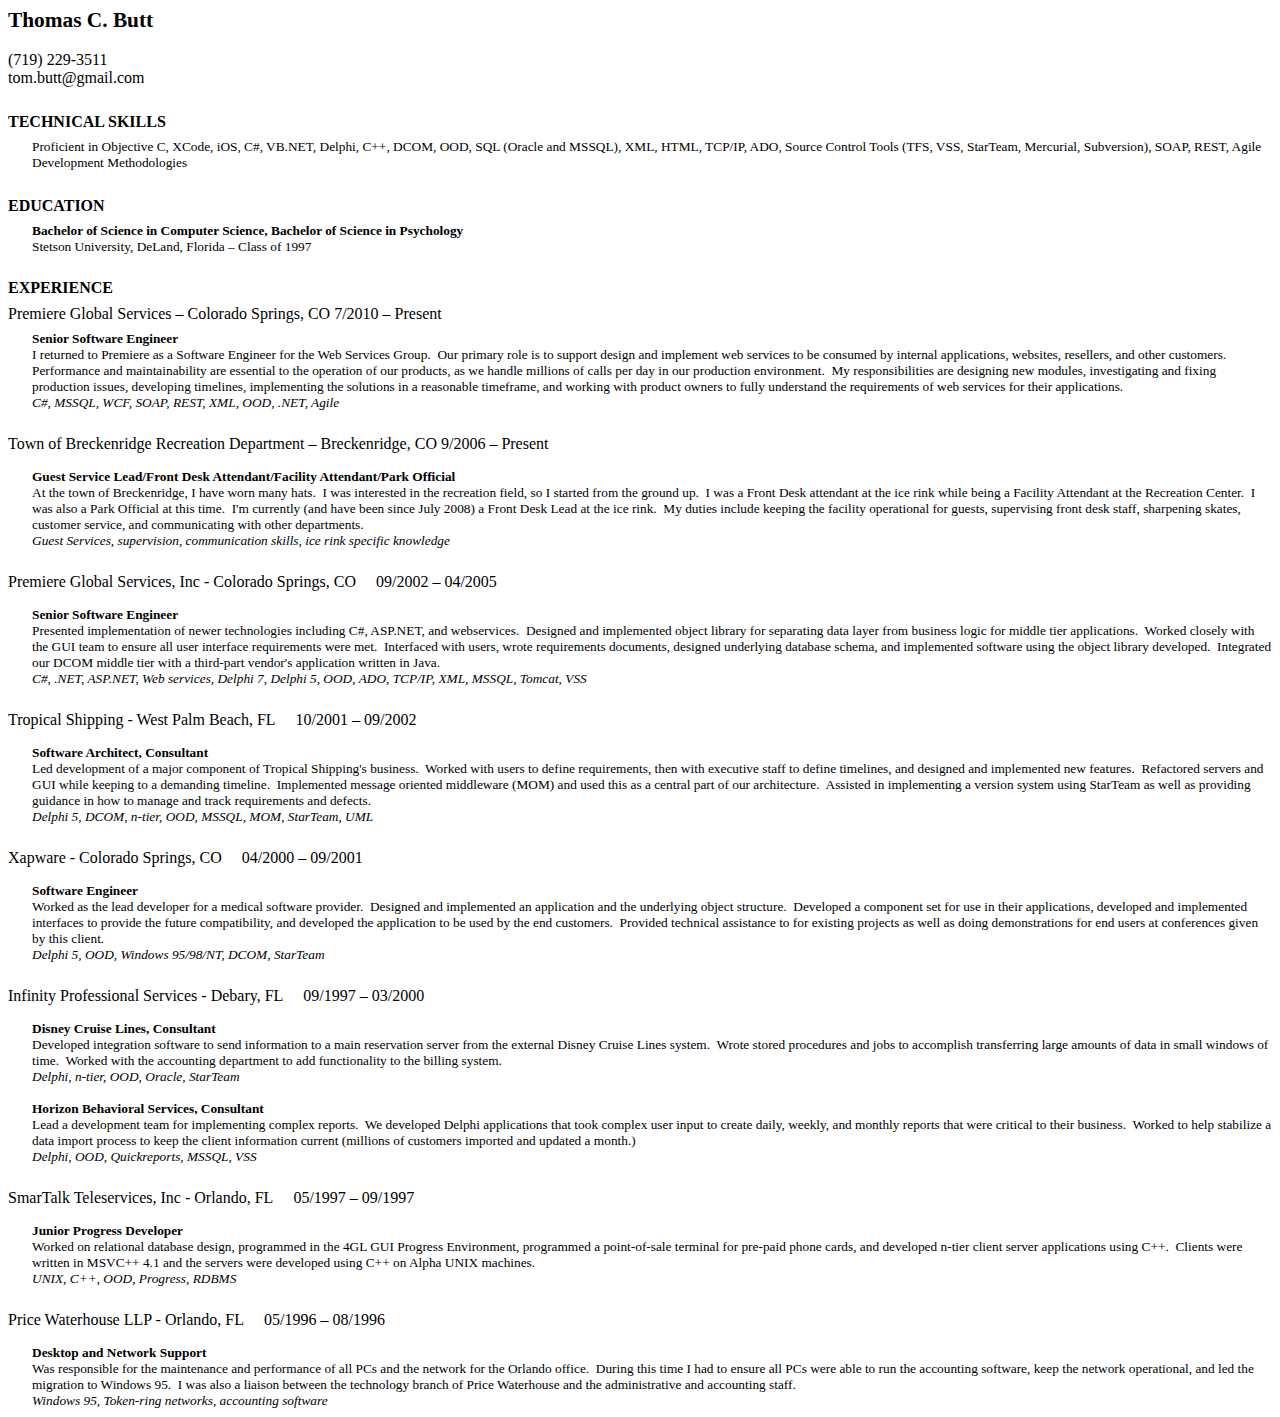
<file: resume.html>
<html>

<head>
<meta name=Title content="THOMAS C">
<meta name=Keywords content="">
<meta http-equiv=Content-Type content="text/html; charset=macintosh">
<meta name=Generator content="Microsoft Word 14 (filtered)">
<title>THOMAS C</title>
<style>
<!--
 /* Font Definitions */
@font-face
	{font-family:Cambria;
	panose-1:2 4 5 3 5 4 6 3 2 4;}
@font-face
	{font-family:Garamond;
	panose-1:2 2 4 4 3 3 1 1 8 3;}
@font-face
	{font-family:"Book Antiqua";
	panose-1:2 4 6 2 5 3 5 3 3 4;}
 /* Style Definitions */
p.MsoNormal, li.MsoNormal, div.MsoNormal
	{margin:0in;
	margin-bottom:.0001pt;
	font-size:12.0pt;
	font-family:Cambria;}
 /* Page Definitions */
@page WordSection1
	{size:8.5in 11.0in;
	margin:1.0in 1.25in 1.0in 1.25in;}
div.WordSection1
	{page:WordSection1;}
-->
</style>

</head>

<body lang=EN-US style='text-justify-trim:punctuation'>

<div class=WordSection1>

<p class=MsoNormal style='text-autospace:none'><b><span style='font-size:16.0pt;
font-family:Garamond'>Thomas C. Butt</span></b></p>

<p class=MsoNormal style='text-autospace:none'><span style='font-family:Garamond'>&nbsp;&nbsp;&nbsp;&nbsp;&nbsp;&nbsp;&nbsp;&nbsp;&nbsp;&nbsp;&nbsp;&nbsp;&nbsp;&nbsp;&nbsp;&nbsp;&nbsp;&nbsp;&nbsp;&nbsp;&nbsp;&nbsp;&nbsp;&nbsp;&nbsp;&nbsp;&nbsp;&nbsp;&nbsp;&nbsp;&nbsp;&nbsp;&nbsp;&nbsp;&nbsp;&nbsp;&nbsp;&nbsp;&nbsp;&nbsp;&nbsp;&nbsp;&nbsp;&nbsp;&nbsp;&nbsp;&nbsp;&nbsp;&nbsp;&nbsp;&nbsp;&nbsp;&nbsp;&nbsp;&nbsp;&nbsp;&nbsp;&nbsp;&nbsp;&nbsp;&nbsp;&nbsp;&nbsp;&nbsp;&nbsp;&nbsp;&nbsp;&nbsp;&nbsp;&nbsp;&nbsp;&nbsp;&nbsp;&nbsp;&nbsp;&nbsp;&nbsp;&nbsp;&nbsp;&nbsp;&nbsp;&nbsp;&nbsp;&nbsp;&nbsp;&nbsp;&nbsp;&nbsp;&nbsp;&nbsp;&nbsp;&nbsp;&nbsp;&nbsp;&nbsp;&nbsp;&nbsp;&nbsp;&nbsp;&nbsp;&nbsp;&nbsp;&nbsp;&nbsp;&nbsp;&nbsp;&nbsp;&nbsp;&nbsp;&nbsp;&nbsp;&nbsp;&nbsp;&nbsp;&nbsp;&nbsp;&nbsp;&nbsp;&nbsp;&nbsp;&nbsp;&nbsp;&nbsp;&nbsp;&nbsp;&nbsp;&nbsp;&nbsp;&nbsp;&nbsp;&nbsp;&nbsp;&nbsp;&nbsp;&nbsp;&nbsp;&nbsp;&nbsp;&nbsp;&nbsp;&nbsp;&nbsp;&nbsp;&nbsp;&nbsp;&nbsp;&nbsp;&nbsp;&nbsp;&nbsp;&nbsp;&nbsp;&nbsp;&nbsp;&nbsp;&nbsp;&nbsp;&nbsp;&nbsp;&nbsp;&nbsp;&nbsp;&nbsp;&nbsp;&nbsp;&nbsp;&nbsp; </span></p>

<p class=MsoNormal style='text-autospace:none'><span style='font-family:Garamond'>(719)
229-3511&nbsp;&nbsp;&nbsp;&nbsp;&nbsp;&nbsp;&nbsp;&nbsp;&nbsp;&nbsp;&nbsp;&nbsp;&nbsp;&nbsp;&nbsp;&nbsp;&nbsp;&nbsp;&nbsp;&nbsp;&nbsp;&nbsp;&nbsp;&nbsp;&nbsp;&nbsp;&nbsp;&nbsp;&nbsp;&nbsp;&nbsp;&nbsp;&nbsp;&nbsp;&nbsp;&nbsp;&nbsp;&nbsp;&nbsp;&nbsp;&nbsp;&nbsp;&nbsp;&nbsp;&nbsp;&nbsp;&nbsp;&nbsp;&nbsp;&nbsp;&nbsp;&nbsp;&nbsp;&nbsp;&nbsp;&nbsp;&nbsp;&nbsp;&nbsp;&nbsp;&nbsp;&nbsp;&nbsp;&nbsp;&nbsp;&nbsp;&nbsp;&nbsp;&nbsp;&nbsp;&nbsp;&nbsp;&nbsp;&nbsp;&nbsp;&nbsp;&nbsp;&nbsp;&nbsp;&nbsp;&nbsp;&nbsp;&nbsp;&nbsp;&nbsp;&nbsp;&nbsp;&nbsp;&nbsp;&nbsp;&nbsp;&nbsp;&nbsp;&nbsp;&nbsp;&nbsp;&nbsp;&nbsp;&nbsp;&nbsp;&nbsp;&nbsp;&nbsp;&nbsp;&nbsp;&nbsp;&nbsp;&nbsp;&nbsp;&nbsp;&nbsp;&nbsp;&nbsp;&nbsp;&nbsp;&nbsp;&nbsp;&nbsp;&nbsp;&nbsp;&nbsp;&nbsp;&nbsp;&nbsp;&nbsp;&nbsp;&nbsp;&nbsp;&nbsp;&nbsp;&nbsp;&nbsp;&nbsp;&nbsp;&nbsp;&nbsp;&nbsp;&nbsp;&nbsp;&nbsp;&nbsp;&nbsp; </span></p>

<p class=MsoNormal style='text-autospace:none'><span style='font-family:Garamond'>tom.butt@gmail.com</span></p>

<p class=MsoNormal style='text-autospace:none'><span style='font-family:Garamond'>&nbsp;</span></p>

<p class=MsoNormal style='margin-top:6.0pt;margin-right:0in;margin-bottom:6.0pt;
margin-left:0in;text-autospace:none'><b><span style='font-family:Garamond'>TECHNICAL
SKILLS</span></b></p>

<p class=MsoNormal style='margin-left:.25in;text-autospace:none'><span
style='font-size:10.0pt;font-family:Garamond'>Proficient in Objective C, XCode,
iOS, C#, VB.NET, Delphi, C++, DCOM, OOD, SQL (Oracle and MSSQL), XML, HTML,
TCP/IP, ADO, Source Control Tools (TFS, VSS, StarTeam, Mercurial, Subversion),
SOAP, REST, Agile Development Methodologies</span></p>

<p class=MsoNormal style='text-autospace:none'><span style='font-family:Garamond'>&nbsp;</span></p>

<p class=MsoNormal style='margin-top:6.0pt;margin-right:0in;margin-bottom:6.0pt;
margin-left:0in;text-autospace:none'><b><span style='font-family:Garamond'>EDUCATION</span></b></p>

<p class=MsoNormal style='margin-left:.25in;text-autospace:none'><b><span
style='font-size:10.0pt;font-family:Garamond'>Bachelor of Science in Computer
Science, Bachelor of Science in Psychology</span></b></p>

<p class=MsoNormal style='margin-left:.25in;text-autospace:none'><span
style='font-size:10.0pt;font-family:Garamond'>Stetson University, DeLand,
Florida &#8211; Class of 1997</span></p>

<p class=MsoNormal style='margin-left:.25in;text-autospace:none'><span
style='font-size:10.0pt;font-family:Garamond'>&nbsp;</span></p>

<p class=MsoNormal style='margin-top:6.0pt;margin-right:0in;margin-bottom:6.0pt;
margin-left:0in;text-autospace:none'><b><span style='font-family:Garamond'>EXPERIENCE</span></b></p>

<p class=MsoNormal style='margin-top:6.0pt;margin-right:0in;margin-bottom:6.0pt;
margin-left:0in;text-autospace:none'><span style='font-family:Garamond'>Premiere
Global Services &#8211; Colorado Springs, CO 7/2010 &#8211; Present</span></p>

<p class=MsoNormal style='margin-left:.25in;text-autospace:none'><b><span
style='font-size:10.0pt;font-family:Garamond'>Senior Software Engineer</span></b></p>

<p class=MsoNormal style='margin-left:.25in;text-autospace:none'><span
style='font-size:10.0pt;font-family:Garamond'>I returned to Premiere as a
Software Engineer for the Web Services Group.&nbsp; Our primary role is to
support design and implement web services to be consumed by internal
applications, websites, resellers, and other customers.&nbsp; Performance and
maintainability are essential to the operation of our products, as we handle
millions of calls per day in our production environment.&nbsp; My
responsibilities are designing new modules, investigating and fixing production
issues, developing timelines, implementing the solutions in a reasonable
timeframe, and working with product owners to fully understand the requirements
of web services for their applications.</span></p>

<p class=MsoNormal style='margin-left:.25in;text-autospace:none'><i><span
style='font-size:10.0pt;font-family:Garamond'>C#, MSSQL, WCF, SOAP, REST, XML,
OOD, .NET, Agile</span></i></p>

<p class=MsoNormal style='margin-top:.25in;margin-right:0in;margin-bottom:12.0pt;
margin-left:0in;text-autospace:none'><span style='font-family:Garamond'>Town of
Breckenridge Recreation Department &#8211; Breckenridge, CO 9/2006 &#8211;
Present</span></p>

<p class=MsoNormal style='margin-left:.25in;text-autospace:none'><b><span
style='font-size:10.0pt;font-family:Garamond'>Guest Service Lead/Front Desk
Attendant/Facility Attendant/Park Official</span></b></p>

<p class=MsoNormal style='margin-left:.25in;text-autospace:none'><span
style='font-size:10.0pt;font-family:Garamond'>At the town of Breckenridge, I
have worn many hats.&nbsp; I was interested in the recreation field, so I
started from the ground up.&nbsp; I was a Front Desk attendant at the ice rink
while being a Facility Attendant at the Recreation Center.&nbsp; I was also a
Park Official at this time.&nbsp; I'm currently (and have been since July 2008)
a Front Desk Lead at the ice rink.&nbsp; My duties include keeping the facility
operational for guests, supervising front desk staff, sharpening skates,
customer service, and communicating with other departments.</span></p>

<p class=MsoNormal style='margin-left:.25in;text-autospace:none'><i><span
style='font-size:10.0pt;font-family:Garamond'>Guest Services, supervision,
communication skills, ice rink specific knowledge</span></i></p>

<p class=MsoNormal style='margin-top:.25in;margin-right:0in;margin-bottom:12.0pt;
margin-left:0in;text-autospace:none'><span style='font-family:Garamond'>Premiere
Global Services, Inc - Colorado Springs, CO&nbsp;&nbsp;&nbsp;&nbsp; 09/2002
&#8211; 04/2005</span></p>

<p class=MsoNormal style='margin-left:.25in;text-autospace:none'><b><span
style='font-size:10.0pt;font-family:Garamond'>Senior Software Engineer</span></b></p>

<p class=MsoNormal style='margin-left:.25in;text-autospace:none'><span
style='font-size:10.0pt;font-family:Garamond'>Presented implementation of newer
technologies including C#, ASP.NET, and webservices.&nbsp; Designed and
implemented object library for separating data layer from business logic for
middle tier applications.&nbsp; Worked closely with the GUI team to ensure all
user interface requirements were met.&nbsp; Interfaced with users, wrote
requirements documents, designed underlying database schema, and implemented
software using the object library developed.&nbsp; Integrated our DCOM middle
tier with a third-part vendor's application written in Java.</span></p>

<p class=MsoNormal style='margin-left:.25in;text-autospace:none'><i><span
style='font-size:10.0pt;font-family:Garamond'>C#, .NET, ASP.NET, Web services,
Delphi 7, Delphi 5, OOD, ADO, TCP/IP, XML, MSSQL, Tomcat, VSS</span></i></p>

<p class=MsoNormal style='margin-top:.25in;margin-right:0in;margin-bottom:12.0pt;
margin-left:0in;text-autospace:none'><span style='font-family:Garamond'>Tropical
Shipping - West Palm Beach, FL&nbsp;&nbsp;&nbsp;&nbsp; 10/2001 &#8211; 09/2002</span></p>

<p class=MsoNormal style='margin-left:.25in;text-autospace:none'><b><span
style='font-size:10.0pt;font-family:Garamond'>Software Architect, Consultant </span></b></p>

<p class=MsoNormal style='margin-left:.25in;text-autospace:none'><span
style='font-size:10.0pt;font-family:Garamond'>Led development of a major
component of Tropical Shipping's business.&nbsp; Worked with users to define
requirements, then with executive staff to define timelines, and designed and
implemented new features.&nbsp; Refactored servers and GUI while keeping to a
demanding timeline.&nbsp; Implemented message oriented middleware (MOM) and
used this as a central part of our architecture.&nbsp; Assisted in implementing
a version system using StarTeam as well as providing guidance in how to manage
and track requirements and defects.</span></p>

<p class=MsoNormal style='margin-left:.25in;text-autospace:none'><i><span
style='font-size:10.0pt;font-family:Garamond'>Delphi 5, DCOM, n-tier, OOD,
MSSQL, MOM, StarTeam, UML</span></i></p>

<p class=MsoNormal style='margin-top:.25in;margin-right:0in;margin-bottom:12.0pt;
margin-left:0in;text-autospace:none'><span style='font-family:Garamond'>Xapware
- Colorado Springs, CO&nbsp;&nbsp;&nbsp;&nbsp; 04/2000 &#8211; 09/2001</span></p>

<p class=MsoNormal style='margin-left:.25in;text-autospace:none'><b><span
style='font-size:10.0pt;font-family:Garamond'>Software Engineer</span></b></p>

<p class=MsoNormal style='margin-left:.25in;text-autospace:none'><span
style='font-size:10.0pt;font-family:Garamond'>Worked as the lead developer for
a medical software provider.&nbsp; Designed and implemented an application and
the underlying object structure.&nbsp; Developed a component set for use in
their applications, developed and implemented interfaces to provide the future
compatibility, and developed the application to be used by the end
customers.&nbsp; Provided technical assistance to for existing projects as well
as doing demonstrations for end users at conferences given by this
client.&nbsp; </span></p>

<p class=MsoNormal style='margin-left:.25in;text-autospace:none'><i><span
style='font-size:10.0pt;font-family:Garamond'>Delphi 5, OOD, Windows 95/98/NT,
DCOM, StarTeam</span></i></p>

<p class=MsoNormal style='margin-top:.25in;margin-right:0in;margin-bottom:12.0pt;
margin-left:0in;text-autospace:none'><span style='font-family:Garamond'>Infinity
Professional Services - Debary, FL&nbsp;&nbsp;&nbsp;&nbsp; 09/1997 &#8211;
03/2000</span></p>

<p class=MsoNormal style='margin-left:.25in;text-autospace:none'><b><span
style='font-size:10.0pt;font-family:Garamond'>Disney Cruise Lines, Consultant</span></b></p>

<p class=MsoNormal style='margin-left:.25in;text-autospace:none'><span
style='font-size:10.0pt;font-family:Garamond'>Developed integration software to
send information to a main reservation server from the external Disney Cruise
Lines system.&nbsp; Wrote stored procedures and jobs to accomplish transferring
large amounts of data in small windows of time.&nbsp; Worked with the accounting
department to add functionality to the billing system.</span></p>

<p class=MsoNormal style='margin-left:.25in;text-autospace:none'><i><span
style='font-size:10.0pt;font-family:Garamond'>Delphi, n-tier, OOD, Oracle,
StarTeam</span></i></p>

<p class=MsoNormal style='margin-left:.25in;text-autospace:none'><i><span
style='font-size:10.0pt;font-family:Garamond'>&nbsp;</span></i></p>

<p class=MsoNormal style='margin-left:.25in;text-autospace:none'><b><span
style='font-size:10.0pt;font-family:Garamond'>Horizon Behavioral Services,
Consultant</span></b></p>

<p class=MsoNormal style='margin-left:.25in;text-autospace:none'><span
style='font-size:10.0pt;font-family:Garamond'>Lead a development team for
implementing complex reports.&nbsp; We developed Delphi applications that took
complex user input to create daily, weekly, and monthly reports that were
critical to their business.&nbsp; Worked to help stabilize a data import
process to keep the client information current (millions of customers imported
and updated a month.)</span></p>

<p class=MsoNormal style='margin-left:.25in;text-autospace:none'><i><span
style='font-size:10.0pt;font-family:Garamond'>Delphi, OOD, Quickreports, MSSQL,
VSS</span></i></p>

<p class=MsoNormal style='margin-top:.25in;margin-right:0in;margin-bottom:12.0pt;
margin-left:0in;text-autospace:none'><span style='font-family:Garamond'>SmarTalk
Teleservices, Inc - Orlando, FL&nbsp;&nbsp;&nbsp;&nbsp; 05/1997 &#8211; 09/1997</span></p>

<p class=MsoNormal style='margin-left:.25in;text-autospace:none'><b><span
style='font-size:10.0pt;font-family:Garamond'>Junior Progress Developer</span></b></p>

<p class=MsoNormal style='margin-left:.25in;text-autospace:none'><span
style='font-size:10.0pt;font-family:Garamond'>Worked on relational database
design, programmed in the 4GL GUI Progress Environment, programmed a
point-of-sale terminal for pre-paid phone cards, and developed n-tier client
server applications using C++.&nbsp; Clients were written in MSVC++ 4.1 and the
servers were developed using C++ on Alpha UNIX machines.&nbsp; </span></p>

<p class=MsoNormal style='margin-left:.25in;text-autospace:none'><i><span
style='font-size:10.0pt;font-family:Garamond'>UNIX, C++, OOD, Progress, RDBMS</span></i></p>

<p class=MsoNormal style='margin-top:.25in;margin-right:0in;margin-bottom:12.0pt;
margin-left:0in;text-autospace:none'><span style='font-family:Garamond'>Price
Waterhouse LLP - Orlando, FL&nbsp;&nbsp;&nbsp;&nbsp; 05/1996 &#8211; 08/1996</span></p>

<p class=MsoNormal style='margin-left:.25in;text-autospace:none'><b><span
style='font-size:10.0pt;font-family:Garamond'>Desktop and Network Support</span></b></p>

<p class=MsoNormal style='margin-left:.25in;text-autospace:none'><span
style='font-size:10.0pt;font-family:Garamond'>Was responsible for the
maintenance and performance of all PCs and the network for the Orlando
office.&nbsp; During this time I had to ensure all PCs were able to run the
accounting software, keep the network operational, and led the migration to
Windows 95.&nbsp; I was also a liaison between the technology branch of Price
Waterhouse and the administrative and accounting staff.</span></p>

<p class=MsoNormal style='margin-left:.25in;text-autospace:none'><i><span
style='font-size:10.0pt;font-family:Garamond'>Windows 95, Token-ring networks,
accounting software</span></i></p>

</div>

</body>

</html>
</file>
